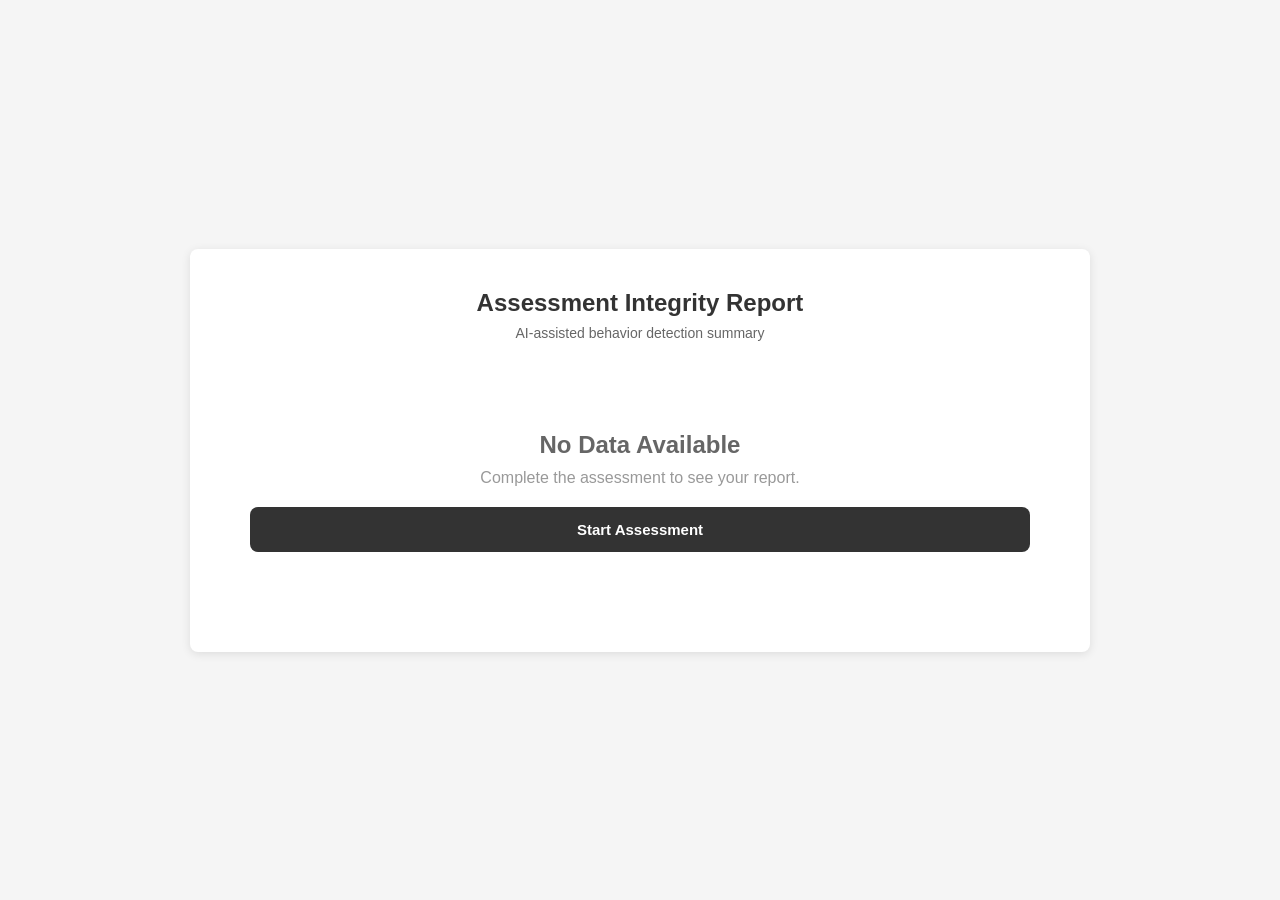
<file: summary.html>
<!DOCTYPE html>
<html lang="en">
<head>
    <meta charset="UTF-8">
    <meta name="viewport" content="width=device-width, initial-scale=1.0">
    <title>Assessment Summary Report</title>
    <link rel="stylesheet" href="styles.css">
    <style>
        body {
            padding: 30px;
            align-items: center;
        }
        .container {
            max-width: 900px;
        }
        .report-header {
            text-align: center;
            margin-bottom: 30px;
        }
        .report-header h1 {
            font-size: 24px;
            color: #333;
            margin-bottom: 8px;
        }
        .report-header p {
            color: #666;
            font-size: 14px;
        }

        /* Overall Rating */
        .overall-rating {
            text-align: center;
            padding: 30px;
            border-radius: 12px;
            margin-bottom: 30px;
        }
        .overall-rating.low { background: #e8f5e9; border: 2px solid #4caf50; }
        .overall-rating.medium { background: #fff3e0; border: 2px solid #ff9800; }
        .overall-rating.high { background: #ffebee; border: 2px solid #f44336; }

        .overall-score {
            font-size: 48px;
            font-weight: 800;
            margin-bottom: 4px;
        }
        .overall-rating.low .overall-score { color: #2e7d32; }
        .overall-rating.medium .overall-score { color: #e65100; }
        .overall-rating.high .overall-score { color: #c62828; }

        .overall-label {
            font-size: 18px;
            font-weight: 600;
            text-transform: uppercase;
            letter-spacing: 1px;
        }
        .overall-rating.low .overall-label { color: #388e3c; }
        .overall-rating.medium .overall-label { color: #ef6c00; }
        .overall-rating.high .overall-label { color: #d32f2f; }

        .overall-subtitle {
            font-size: 13px;
            color: #666;
            margin-top: 6px;
        }

        /* Score breakdown bar */
        .score-breakdown {
            display: flex;
            gap: 12px;
            justify-content: center;
            margin-top: 16px;
            flex-wrap: wrap;
        }
        .score-chip {
            padding: 6px 14px;
            border-radius: 20px;
            font-size: 12px;
            font-weight: 600;
            background: rgba(255,255,255,0.7);
        }

        /* Question cards */
        .question-card {
            background: #fafafa;
            border: 1px solid #e0e0e0;
            border-radius: 10px;
            margin-bottom: 16px;
            overflow: hidden;
        }
        .question-card-header {
            display: flex;
            justify-content: space-between;
            align-items: center;
            padding: 14px 18px;
            cursor: pointer;
            user-select: none;
        }
        .question-card-header:hover {
            background: #f0f0f0;
        }
        .question-title {
            font-weight: 600;
            font-size: 14px;
            color: #333;
        }
        .question-badge {
            padding: 3px 10px;
            border-radius: 12px;
            font-size: 11px;
            font-weight: 600;
            color: white;
        }
        .question-badge.low { background: #4caf50; }
        .question-badge.medium { background: #ff9800; }
        .question-badge.high { background: #f44336; }

        .question-card-body {
            display: none;
            padding: 0 18px 16px;
            border-top: 1px solid #e0e0e0;
        }
        .question-card.open .question-card-body {
            display: block;
        }

        /* Tracker sections inside card */
        .tracker-section {
            margin-top: 12px;
        }
        .tracker-label {
            font-weight: 600;
            font-size: 12px;
            color: #555;
            margin-bottom: 6px;
            text-transform: uppercase;
            letter-spacing: 0.5px;
        }

        /* Stats grid */
        .stats-grid {
            display: grid;
            grid-template-columns: 1fr 1fr;
            gap: 4px 16px;
            font-size: 12px;
            background: #f5f5f5;
            padding: 8px 12px;
            border-radius: 6px;
            margin-bottom: 8px;
        }
        .stat-row {
            display: flex;
            justify-content: space-between;
        }
        .stat-key { color: #888; }
        .stat-val { font-weight: 500; color: #333; }

        /* Flag items */
        .flag-item {
            display: flex;
            justify-content: space-between;
            align-items: flex-start;
            padding: 6px 10px;
            margin-bottom: 4px;
            border-radius: 6px;
            font-size: 12px;
        }
        .flag-item.high { background: #ffebee; border-left: 3px solid #f44336; }
        .flag-item.medium { background: #fff8e1; border-left: 3px solid #ff9800; }
        .flag-item.low { background: #f1f8e9; border-left: 3px solid #8bc34a; }
        .flag-name { font-weight: 600; }
        .flag-detail { color: #666; font-size: 11px; margin-top: 2px; }
        .flag-score { font-weight: 600; color: #999; white-space: nowrap; margin-left: 12px; }

        .no-flags {
            color: #4caf50;
            font-size: 12px;
            font-weight: 500;
            padding: 6px 0;
        }

        /* Restart */
        .restart-btn {
            display: block;
            width: 100%;
            padding: 14px;
            margin-top: 20px;
            background: #333;
            color: white;
            border: none;
            border-radius: 8px;
            font-size: 15px;
            font-weight: 600;
            cursor: pointer;
            text-align: center;
            text-decoration: none;
        }
        .restart-btn:hover { background: #555; }

        .no-data {
            text-align: center;
            padding: 60px 20px;
            color: #999;
        }
        .no-data h2 { color: #666; margin-bottom: 10px; }
    </style>
</head>
<body>
    <div class="container">
        <div class="report-header">
            <h1>Assessment Integrity Report</h1>
            <p>AI-assisted behavior detection summary</p>
        </div>
        <div id="report-content">
            <div class="no-data">
                <h2>No Data Available</h2>
                <p>Complete the assessment to see your report.</p>
                <a href="index1.html" class="restart-btn">Start Assessment</a>
            </div>
        </div>
    </div>

    <script>
        const cursorResults = JSON.parse(sessionStorage.getItem('cursorResults') || '{}');
        const eyeResults = JSON.parse(sessionStorage.getItem('eyeResults') || '{}');

        const pageLabels = {
            index1: 'Question 1 — Pattern Recognition',
            index2: 'Question 2 — Answer Ordering',
            index3: 'Question 3 — Verbal Analogy'
        };

        const allPages = [...new Set([...Object.keys(cursorResults), ...Object.keys(eyeResults)])];
        allPages.sort();

        if (allPages.length === 0) {
            // No data — show default message
        } else {
            buildReport();
        }

        function buildReport() {
            const container = document.getElementById('report-content');

            // Aggregate scores
            let totalCursorScore = 0;
            let totalEyeScore = 0;
            let totalCursorFlags = 0;
            let totalEyeFlags = 0;

            allPages.forEach(page => {
                const cr = cursorResults[page];
                const er = eyeResults[page];
                if (cr) {
                    totalCursorScore += cr.totalScore || 0;
                    totalCursorFlags += (cr.flags || []).length;
                }
                if (er) {
                    totalEyeScore += er.totalScore || 0;
                    totalEyeFlags += (er.flags || []).length;
                }
            });

            const grandTotal = totalCursorScore + totalEyeScore;
            const totalFlags = totalCursorFlags + totalEyeFlags;
            let overallRisk = 'low';
            if (grandTotal >= 100) overallRisk = 'high';
            else if (grandTotal >= 50) overallRisk = 'medium';

            const riskDescriptions = {
                low: 'No significant indicators of AI-assisted behavior detected.',
                medium: 'Some behavioral patterns suggest possible external assistance.',
                high: 'Multiple strong indicators of AI-assisted behavior detected.'
            };

            // Build HTML
            let html = '';

            // Overall rating
            html += `
                <div class="overall-rating ${overallRisk}">
                    <div class="overall-score">${grandTotal}</div>
                    <div class="overall-label">${overallRisk} risk</div>
                    <div class="overall-subtitle">${riskDescriptions[overallRisk]}</div>
                    <div class="score-breakdown">
                        <span class="score-chip">🖱 Cursor: ${totalCursorScore} pts (${totalCursorFlags} flags)</span>
                        <span class="score-chip">👁 Eye: ${totalEyeScore} pts (${totalEyeFlags} flags)</span>
                        <span class="score-chip">📋 Questions: ${allPages.length}</span>
                    </div>
                    <div style="margin-top:14px; font-size:12px; color:#666; display:flex; gap:16px; justify-content:center; flex-wrap:wrap;">
                        <span><span style="display:inline-block;width:10px;height:10px;border-radius:50%;background:#4caf50;margin-right:4px;"></span>Low Risk: 0–49 pts</span>
                        <span><span style="display:inline-block;width:10px;height:10px;border-radius:50%;background:#ff9800;margin-right:4px;"></span>Medium Risk: 50–99 pts</span>
                        <span><span style="display:inline-block;width:10px;height:10px;border-radius:50%;background:#f44336;margin-right:4px;"></span>High Risk: 100+ pts</span>
                    </div>
                </div>
            `;

            // Per-question cards
            allPages.forEach((page, i) => {
                const cr = cursorResults[page];
                const er = eyeResults[page];
                const label = pageLabels[page] || `Question ${i + 1}`;

                const pageScore = (cr ? cr.totalScore || 0 : 0) + (er ? er.totalScore || 0 : 0);
                let pageRisk = 'low';
                if (pageScore >= 50) pageRisk = 'high';
                else if (pageScore >= 25) pageRisk = 'medium';

                html += `<div class="question-card" id="card-${page}">`;
                html += `
                    <div class="question-card-header" onclick="toggleCard('${page}')">
                        <span class="question-title">${label}</span>
                        <span class="question-badge ${pageRisk}">${pageRisk.toUpperCase()} — ${pageScore} pts</span>
                    </div>
                    <div class="question-card-body">
                `;

                // Cursor tracker section
                if (cr) {
                    html += `<div class="tracker-section">`;
                    html += `<div class="tracker-label">🖱 Cursor Tracking (${cr.totalScore || 0} pts)</div>`;
                    html += `<div class="stats-grid">`;
                    if (cr.stats) {
                        Object.entries(cr.stats).forEach(([key, val]) => {
                            html += `<div class="stat-row"><span class="stat-key">${formatKey(key)}</span><span class="stat-val">${val}</span></div>`;
                        });
                    }
                    html += `</div>`;
                    html += renderFlags(cr.flags || []);
                    html += `</div>`;
                }

                // Eye tracker section
                if (er) {
                    html += `<div class="tracker-section">`;
                    html += `<div class="tracker-label">👁 Eye Tracking (${er.totalScore || 0} pts)</div>`;
                    html += `<div class="stats-grid">`;
                    if (er.stats) {
                        Object.entries(er.stats).forEach(([key, val]) => {
                            html += `<div class="stat-row"><span class="stat-key">${formatKey(key)}</span><span class="stat-val">${val}</span></div>`;
                        });
                    }
                    html += `</div>`;
                    html += renderFlags(er.flags || []);
                    html += `</div>`;
                }

                if (!cr && !er) {
                    html += `<div class="no-flags">No tracking data collected for this question.</div>`;
                }

                html += `</div></div>`;
            });

            html += `
                <a href="index.html" class="restart-btn" onclick="sessionStorage.clear()">Restart Assessment</a>
            `;

            container.innerHTML = html;

            // Auto-open cards that have flags
            allPages.forEach(page => {
                const cr = cursorResults[page];
                const er = eyeResults[page];
                const hasFlags = (cr && cr.flags && cr.flags.length > 0) || (er && er.flags && er.flags.length > 0);
                if (hasFlags) {
                    document.getElementById('card-' + page).classList.add('open');
                }
            });
        }

        function toggleCard(page) {
            document.getElementById('card-' + page).classList.toggle('open');
        }

        function renderFlags(flags) {
            if (flags.length === 0) {
                return '<div class="no-flags">No suspicious patterns detected.</div>';
            }
            let html = '';
            flags.forEach(f => {
                html += `
                    <div class="flag-item ${f.severity}">
                        <div>
                            <div class="flag-name">${f.rule}</div>
                            <div class="flag-detail">${f.detail}</div>
                        </div>
                        <div class="flag-score">+${f.score}</div>
                    </div>
                `;
            });
            return html;
        }

        function formatKey(key) {
            return key.replace(/([A-Z])/g, ' $1').replace(/^./, s => s.toUpperCase());
        }
    </script>
</body>
</html>
</file>
<file: styles.css>
* {
    margin: 0;
    padding: 0;
    box-sizing: border-box;
}

body {
    font-family: -apple-system, BlinkMacSystemFont, 'Segoe UI', Roboto, Oxygen, Ubuntu, Cantarell, sans-serif;
    background-color: #f5f5f5;
    padding: 20px;
    display: flex;
    justify-content: center;
    align-items: flex-start;
    min-height: 100vh;
}

.container {
    background-color: white;
    max-width: 700px;
    width: 100%;
    padding: 40px;
    border-radius: 8px;
    box-shadow: 0 2px 10px rgba(0, 0, 0, 0.1);
}

.progress-container {
    margin-bottom: 30px;
}

.progress-bar {
    width: 100%;
    height: 8px;
    background-color: #e0e0e0;
    border-radius: 4px;
    overflow: hidden;
    margin-bottom: 8px;
}

.progress-fill {
    height: 100%;
    background-color: #4285f4;
    width: 10%;
    transition: width 0.3s ease;
}

.progress-text {
    font-size: 12px;
    color: #666;
}

.question {
    font-size: 16px;
    color: #000;
    padding-top: 3em;
    padding-bottom: 3em;
    line-height: 1.5;
}

.question-blue {
    font-size: 16px;
    color: #0000ff;
    margin-bottom: 25px;
    line-height: 1.5;
}

.question-green {
    font-size: 16px;
    color: #00ff00;
    margin-bottom: 25px;
    line-height: 1.5;
}

.pattern-grid {
    display: grid;
    grid-template-columns: repeat(5, 1fr);
    gap: 10px;
    margin-bottom: 30px;
    max-width: 500px;
    margin-left: auto;
    margin-right: auto;
}

.pattern-box {
    /* aspect-ratio: 1; */
    border: 1px solid #ddd;
    border-radius: 4px;
    display: flex;
    align-items: center;
    justify-content: center;
    background-color: #fafafa;
    position: relative;
    overflow: hidden;
}

.hover-half {
    position: absolute;
    left: 0;
    width: 100%;
    height: 50%;
    background: #e0e0e0;
    display: flex;
    align-items: center;
    justify-content: center;
    z-index: 10;
    transition: opacity 0.3s ease;
    cursor: pointer;
}

.hover-top {
    top: 0;
    border-bottom: 1px solid #ccc;
}

.hover-bottom {
    bottom: 0;
    border-top: 1px solid #ccc;
}

.hover-hint {
    color: #888;
    font-size: 13px;
    user-select: none;
    pointer-events: none;
}

.hover-half:hover {
    opacity: 0;
}

.pattern-box svg {
    width: 60%;
    height: 60%;
}

.question-mark {
    font-size: 48px;
    color: #666;
    font-weight: 300;
}

.pattern-image {
    width: 100%;
    height: 100%;
    object-fit: contain;
    filter: contrast(1.2) brightness(0.9) saturate(0.8) blur(0.5px) grayscale(0.1);
}

.scanlines {
    position: absolute;
    top: 0;
    left: 0;
    width: 100%;
    height: 100%;
    pointer-events: none;
    background: repeating-linear-gradient(
        0deg,
        rgba(0, 0, 0, 0.08),
        rgba(0, 0, 0, 0.08) 1px,
        transparent 1px,
        transparent 2px
    );
}

.pattern-box::before {
    content: '';
    position: absolute;
    top: 0;
    left: 0;
    width: 100%;
    height: 100%;
    background: radial-gradient(circle, transparent 50%, rgba(0, 0, 0, 0.1) 100%);
    pointer-events: none;
    z-index: 1;
}

.pattern-box::after {
    content: '';
    position: absolute;
    top: 0;
    left: 0;
    width: 100%;
    height: 100%;
    background-image: url("data:image/svg+xml,%3Csvg viewBox='0 0 200 200' xmlns='http://www.w3.org/2000/svg'%3E%3Cfilter id='noiseFilter'%3E%3CfeTurbulence type='fractalNoise' baseFrequency='3' numOctaves='3' /%3E%3C/filter%3E%3Crect width='100%25' height='100%25' filter='url(%23noiseFilter)' opacity='0.15'/%3E%3C/svg%3E");
    pointer-events: none;
    z-index: 2;
}

.answer-label {
    position: absolute;
    bottom: 5px;
    left: 50%;
    transform: translateX(-50%);
    font-size: 11px;
    color: #666;
    background-color: #666;
    color: white;
    padding: 2px 8px;
    border-radius: 3px;
}

.options {
    margin-bottom: 30px;
}

.option {
    display: flex;
    align-items: center;
    padding: 12px 15px;
    border: 1px solid #e0e0e0;
    margin-bottom: 8px;
    border-radius: 4px;
    cursor: pointer;
    transition: background-color 0.2s;
}

.option:hover {
    background-color: #f8f8f8;
}

.option input[type="radio"] {
    margin-right: 12px;
    cursor: pointer;
    width: 18px;
    height: 18px;
}

.option label {
    cursor: pointer;
    flex-grow: 1;
    font-size: 15px;
    color: #333;
}

.submit-btn {
    width: 100%;
    padding: 14px;
    background-color: #4285f4;
    color: white;
    border: none;
    border-radius: 4px;
    font-size: 15px;
    font-weight: 500;
    cursor: pointer;
    transition: background-color 0.2s;
}

.submit-btn:hover {
    background-color: #3367d6;
}

.submit-btn:active {
    background-color: #2851a3;
}

.next-btn {
    display: block;
    width: 100%;
    padding: 14px;
    margin-top: 10px;
    background-color: #5f6368;
    color: white;
    border: none;
    border-radius: 4px;
    font-size: 15px;
    font-weight: 500;
    text-align: center;
    text-decoration: none;
    cursor: pointer;
    transition: background-color 0.2s;
}

.next-btn:hover {
    background-color: #3c4043;
}
</file>
